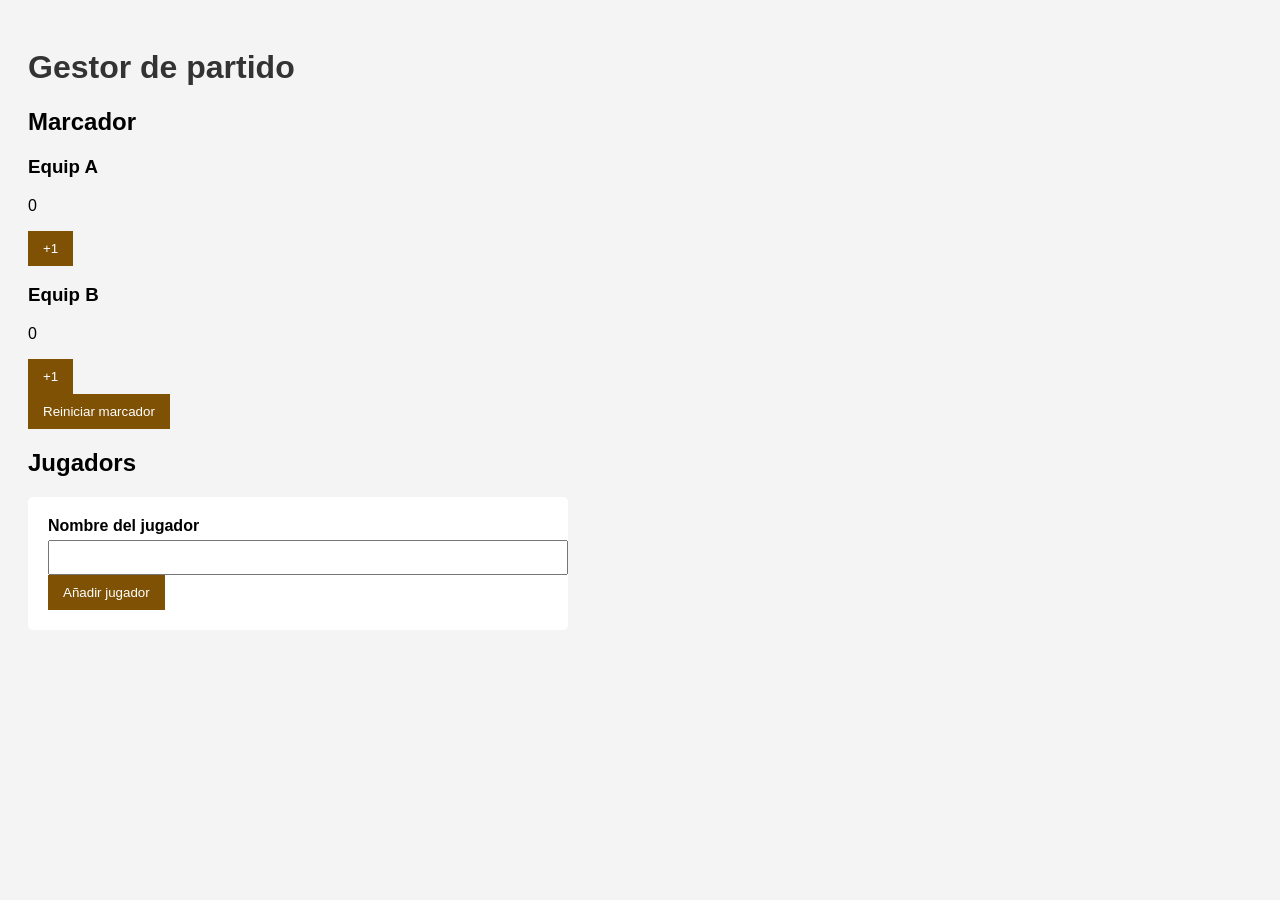
<file: index.html>
<!DOCTYPE html>
<html lang="es">
<head>
    <meta charset="UTF-8">
    <meta name="viewport" content="width=device-width, initial-scale=1.0">
    <title>Gestor de partido</title>
    <link rel="stylesheet" href="estils.css">
</head>
<body>

<header>
    <h1>Gestor de partido</h1>
</header>

<main>
    <!-- Marcador del partido -->
    <section>
        <h2>Marcador</h2>
        <div class="marcador">
            <div>
                <h3>Equip A</h3>
                <p id="puntsA">0</p>
                <button id="sumarA">+1</button>
            </div>
            <div>
                <h3>Equip B</h3>
                <p id="puntsB">0</p>
                <button id="sumarB">+1</button>
            </div>
        </div>
        <button id="resetMarcador">Reiniciar marcador</button>
        <p id="mensajeMarcador" aria-live="polite"></p>
    </section>

    <!-- Lista de jugadores -->
    <section>
        <h2>Jugadors</h2>
        <form id="formJugador" novalidate>
            <label for="inputJugador">Nombre del jugador</label>
            <input type="text" id="inputJugador" required>
            <button type="submit">Añadir jugador</button>
        </form>
        <ul id="listaJugadors" aria-live="polite"></ul>
        <p class="mensajes"></p>
    </section>
</main>

<script src="gestor.js"></script>
</body>
</html>
</file>
<file: estils.css>
body {
    font-family: Arial, sans-serif;
    background-color: #f4f4f4;
    padding: 20px;
}

h1 {
    color: #333;
}

form {
    background-color: #ffffff;
    padding: 20px;
    max-width: 500px;
    border-radius: 5px;
}

label {
    font-weight: bold;
}

input,
select,
textarea {
    width: 100%;
    padding: 8px;
    margin-top: 5px;
}

button {
    padding: 10px 15px;
    background-color: #7e5104;
    color: white;
    border: none;
    cursor: pointer;
}

button:hover {
    background-color: #ffbf0f;
}

.error {
    color: red;
    font-size: 0.9em;
}

#mensajeFinal {
    margin-top: 15px;
    font-weight: bold;
    color: green;
    font-family: system-ui, -apple-system, BlinkMacSystemFont, 'Segoe UI', Roboto, Oxygen, Ubuntu, Cantarell, 'Open Sans', 'Helvetica Neue', sans-serif
}
</file>
